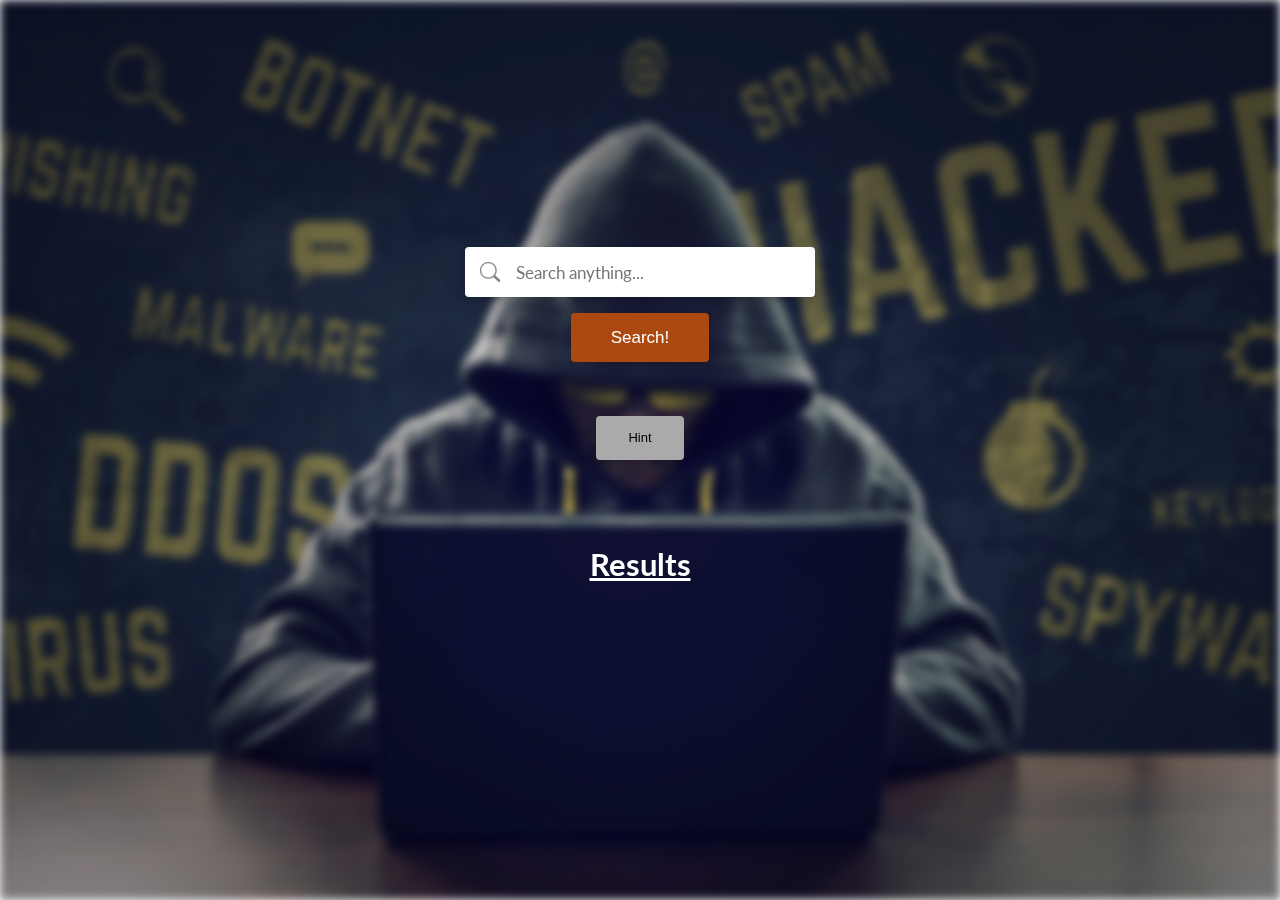
<file: mysite/myapp/templates/index.html>
<!DOCTYPE html>
<html lang="en">
    <head>
        <meta charset="UTF-8" />
        <title>XML Search Page</title>
        <link rel="stylesheet" type="text/css" href="../static/style.css" />

        <script type="text/javascript" src="https://cdnjs.cloudflare.com/ajax/libs/jquery/3.6.0/jquery.min.js"></script>

        <script type="text/javascript">
            async function XMLFunction() {
                var xml = "" + '<?xml version="1.0" encoding="UTF-8"?>' + '<!DOCTYPE root [<!ENTITY myentity "my entity value" >]>' + "<root>" + "<search_param>" + $("#search").val() + "</search_param>" + "</root>";
                var xmlhttp = new XMLHttpRequest();
                xmlhttp.open("POST", "search", true);
                xmlhttp.send(xml);

                xmlhttp.onreadystatechange = function () {
                    if (xmlhttp.readyState == 4) {
                        document.getElementById("results").innerHTML = xmlhttp.responseText;
                    }
                };
            }

            function HintFunction() {
                document.getElementById("hint").innerHTML = "FLAG WAS HERE!";
            }
        </script>
    </head>
    <body>
        <div id="bg"></div>

        <form onsubmit="return false">
            <div class="form-field">
                <input type="search" id="search" type="text" class="text" value="" placeholder="Search anything..." required />
            </div>

            <div class="form-field">
                <button class="btn" type="submit" onclick="XMLFunction()">Search!</button>
            </div>

            <br />
            <br />
            <div style="text-align: center;">
                <button id="hintbutton" onclick="HintFunction()">Hint</button>
                <p id="hint"></p>
            </div>

            <br />
            <br />
            <div style="text-align: center;">
                <h3 class="sentence" id="res_header">Results</h3>
                <br />
                <p class="sentence" id="results"></p>
            </div>
        </form>
    </body>
</html>
</file>
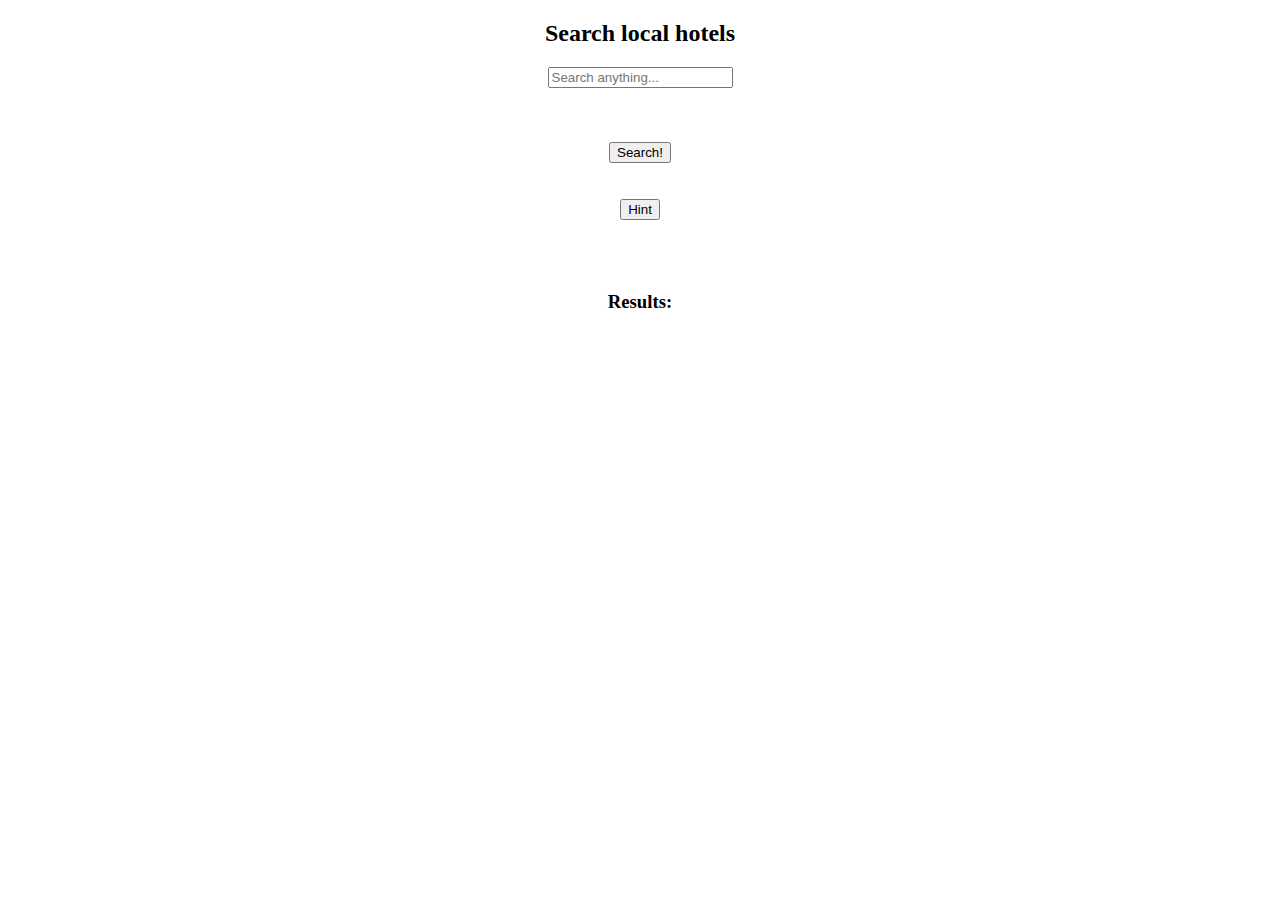
<file: mysite/myapp/templates/insecure_website.html>
<!DOCTYPE html>

<html>
<head>
<meta http-equiv="Content-Type" content="text/html; charset=UTF-8"/>
<script type="text/javascript" src="https://cdnjs.cloudflare.com/ajax/libs/jquery/3.6.0/jquery.min.js"></script>

<script type="text/javascript">

async function XMLFunction(){
	var xml = '' +
	'<?xml version="1.0" encoding="UTF-8"?>' +
	'<root>' +
	'<search_param>' + $('#search').val() + '</search_param>' +
	'</root>';
	var xmlhttp = new XMLHttpRequest();
	xmlhttp.onreadystatechange = function () {
        if(xmlhttp.readyState == 4){
            console.log(xmlhttp.readyState);
            console.log(xmlhttp.responseText);
            document.getElementById('errorMessage').innerHTML = xmlhttp.responseText;
        }
    }
    xmlhttp.open("POST", 'search', true);
    var response = await xmlhttp.send(xml);
	document.getElementById(id).innerHTML = response
};

function HintFunction(){
	document.getElementById("hint").innerHTML = "There is only one user can login and the info about that located in folder named admin at the same directory of this page ";
}
</script>




</head>
<body>
	<center>
	<div>
		<h2>Search local hotels</h2>
		 <div>
		 	
		 	<input name="search" id="search" type="text" class="text" value="" placeholder="Search anything..." />
		 	<br><br>
		 
		 	 <br><br>
		 	 <button id="login" onclick="XMLFunction()">Search!</button>

		 </div>
	</div>
	<div id="errorMessage">
    </div>
    <br><br>

    <button  id = "hintbutton" onclick="HintFunction()"> Hint </button>
    <p id="hint"></p>

<br>
<br>

<h3>Results:</h3>
		<br>
<br>
<br>
	<p id="results"></p>
	</center>


</body>
</html>
</file>
<file: mysite/myapp/static/style.css>
@import url("https://fonts.googleapis.com/css?family=Lato:400,700");
#bg {
  background-image: url('img/h_background.jpg'); 
  position: fixed;
  left: 0;
  top: 0;
  width: 100%;
  height: 100%;
  background-size: cover;
  filter: blur(5px);
}

body {
  font-family: 'Lato', sans-serif;
  color: #4A4A4A;
  display: flex;
  justify-content: center;
  align-items: center;
  min-height: 100vh;
  overflow: hidden;
  margin: 0;
  padding: 0;
}

form {
  width: 350px;
  position: relative;
}
form .form-field::before {
  font-size: 20px;
  position: absolute;
  left: 15px;
  top: 17px;
  color: #888888;
  content: " ";
  display: block;
  background-size: cover;
  background-repeat: no-repeat;
}
form .form-field:nth-child(1)::before {
  background-image: url(img/search-icon.png);
  width: 20px;
  height: 20px;
  top: 15px;
}

form .form-field {
  display: -webkit-box;
  display: -ms-flexbox;
  display: flex;
  -webkit-box-pack: justify;
  -ms-flex-pack: justify;
  justify-content: space-between;
  -webkit-box-align: center;
  -ms-flex-align: center;
  align-items: center;
  margin-bottom: 1rem;
  position: relative;
}
form input {
  font-family: inherit;
  width: 100%;
  outline: none;
  background-color: #fff;
  border-radius: 4px;
  border: none;
  display: block;
  padding: 0.9rem 0.7rem;
  box-shadow: 0px 3px 6px rgba(0, 0, 0, 0.16);
  font-size: 17px;
  color: #4A4A4A;
  text-indent: 40px;
}
form .btn {
  outline: none;
  border: none;
  cursor: pointer;
  display: inline-block;
  margin: 0 auto;
  padding: 0.9rem 2.5rem;
  text-align: center;
  background-color: #ab4911;
  color: #fff;
  border-radius: 4px;
  box-shadow: 0px 3px 6px rgba(0, 0, 0, 0.16);
  font-size: 17px;
}

form #hintbutton {
  outline: none;
  border: none;
  cursor: pointer;
  display: inline-block;
  margin: 0 auto;
  padding: 0.9rem 2rem;
  text-align: center;
  background-color: #aaaaaa;
  border-radius: 4px;
  box-shadow: 0px 3px 6px rgba(0, 0, 0, 0.16);
  font-size: 13px;
}

form .sentence {
  color:#fff;
}

form #res_header {
  font-size: 31px;
  text-decoration: underline;
}

form #results {
  font-size: 20px;
 
}
</file>
